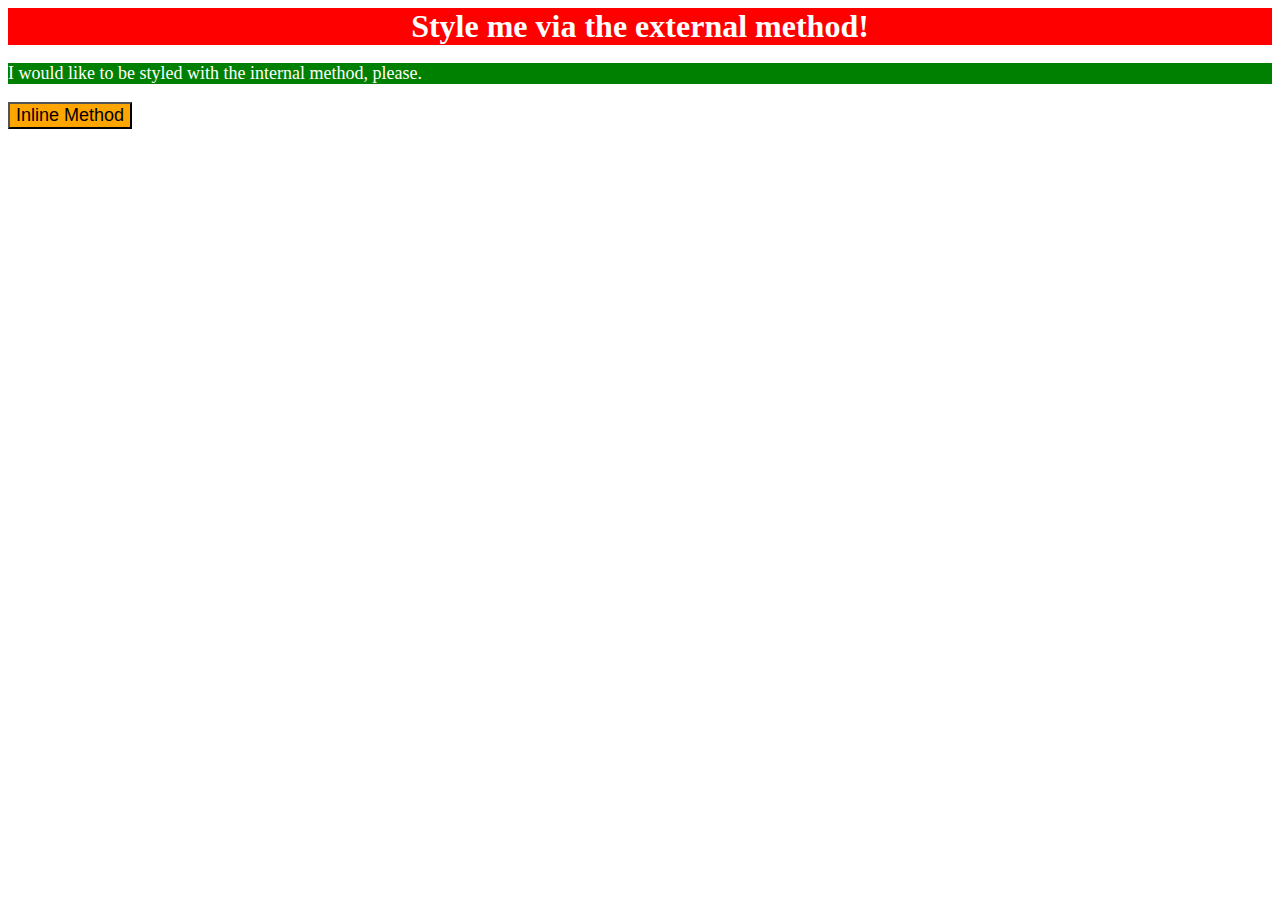
<file: index.html>
<!DOCTYPE html>
<html lang="en">
<head>
    <meta charset="UTF-8">
    <meta name="viewport" content="width=device-width, initial-scale=1.0">
    <title>Methods for adding CSS</title>
    <style>
        p{
            background-color: green;
            color: white;
            font-size: 18px;
        }

    </style>
    <link rel="stylesheet" href="./style.css">
</head>
<body>
    <div>Style me via the external method!</div>
    <p>I would like to be styled with the internal method, please.</p>
    <button style="background-color: orange; font-size: 18px";>Inline Method</button>
</body>
</html>
</file>
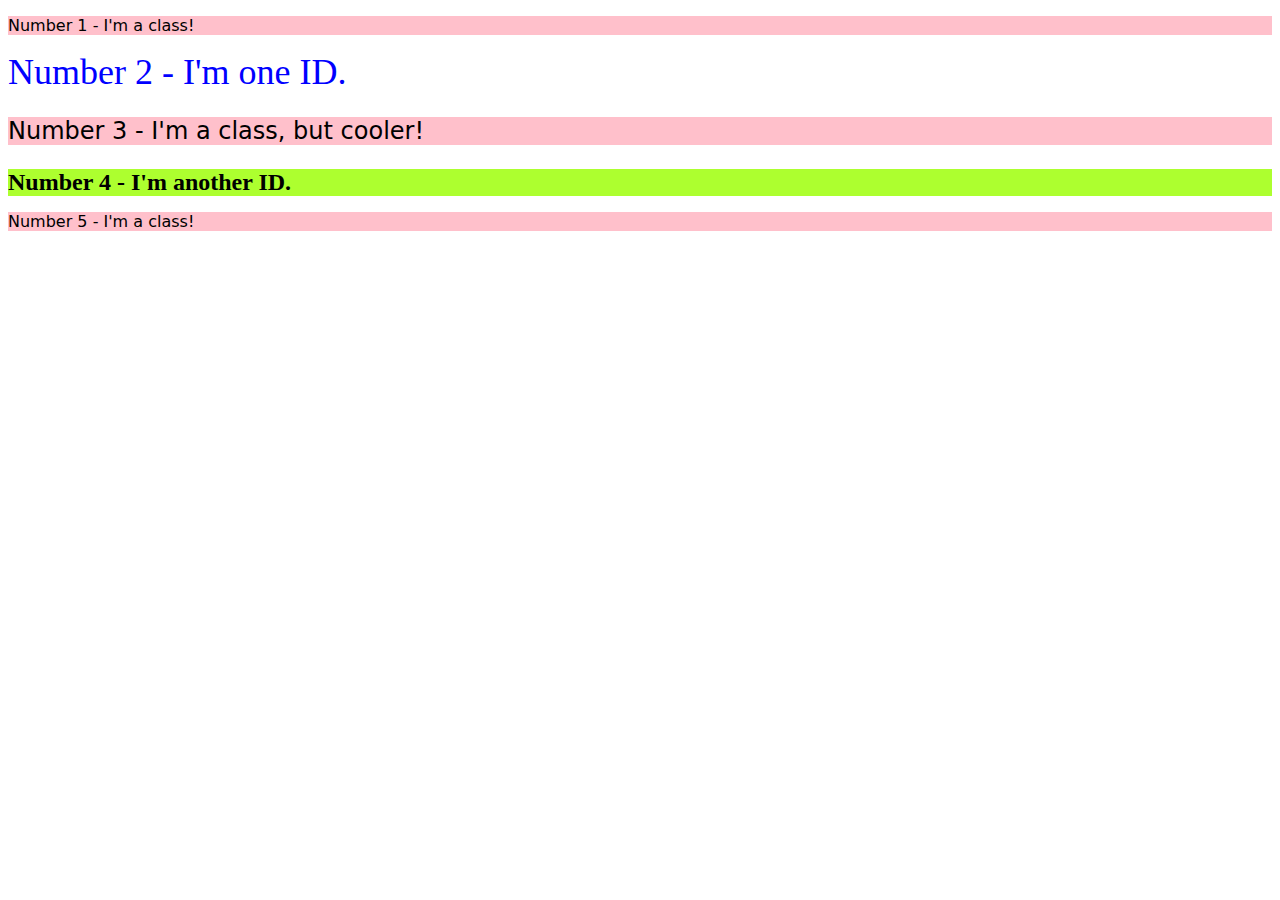
<file: ex2.html>
<!DOCTYPE html>
<html lang="en">
<head>
    <meta charset="UTF-8">
    <meta name="viewport" content="width=device-width, initial-scale=1.0">
    <title>Class and ID selectors</title>
    <link rel="stylesheet" href="./ex2.css">
</head>
<body>
    <p>Number 1 - I'm a class!</p>
    <div id="special">Number 2 - I'm one ID.</div>
    <p class="subsection">Number 3 - I'm a class, but cooler!</p>
    <div id="no4">Number 4 - I'm another ID.</div>
    <p>Number 5 - I'm a class!</p>
</body>
</html>
</file>
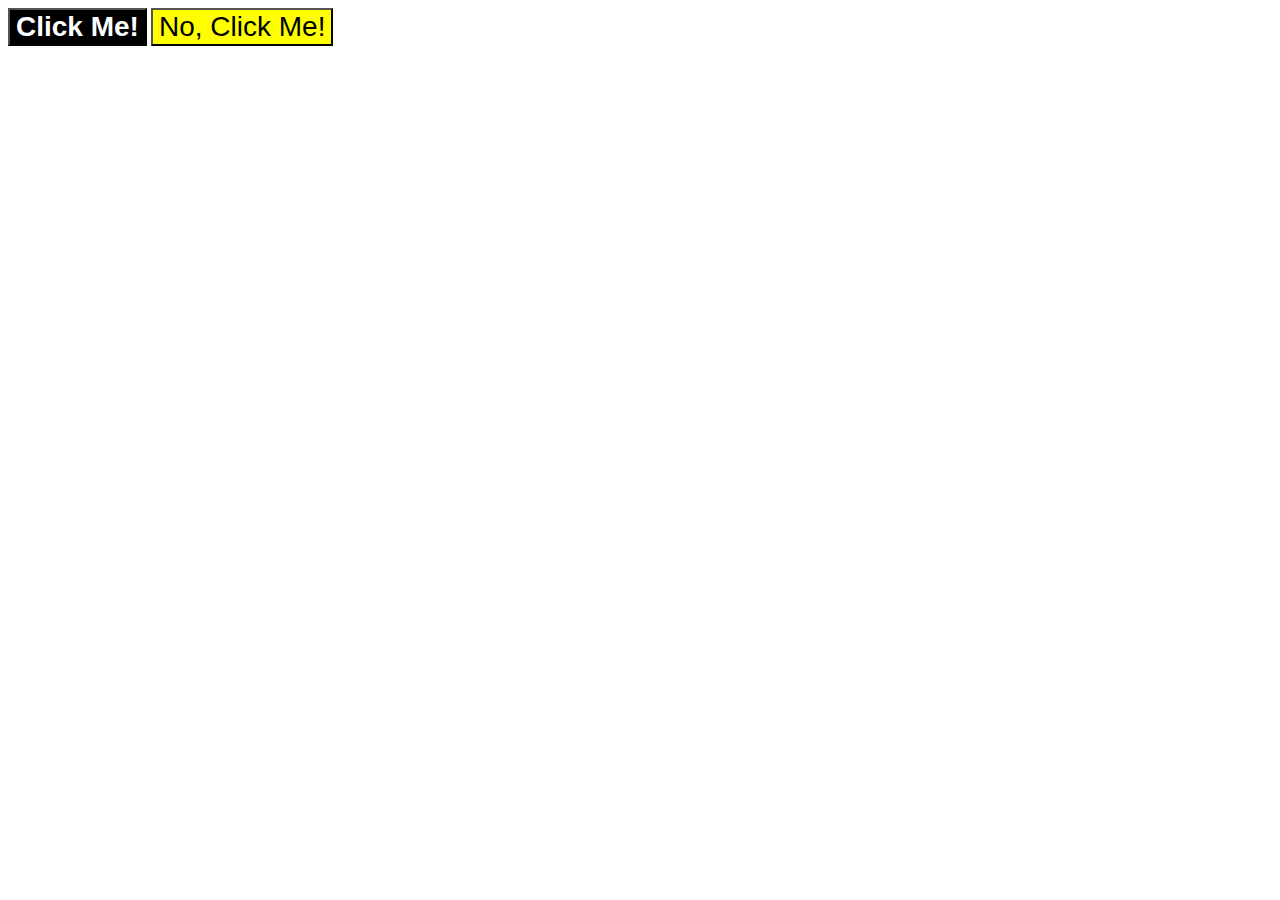
<file: ex3.html>
<!DOCTYPE html>
<html lang="en">
<head>
    <meta charset="UTF-8">
    <meta name="viewport" content="width=device-width, initial-scale=1.0">
    <title>Grouping Selectors</title>
    <link rel="stylesheet" href="./ex3.css">
</head>
<body>
    <button class="but1">Click Me!</button>
    <button class="but2">No, Click Me!</button>
</body>
</html>
</file>
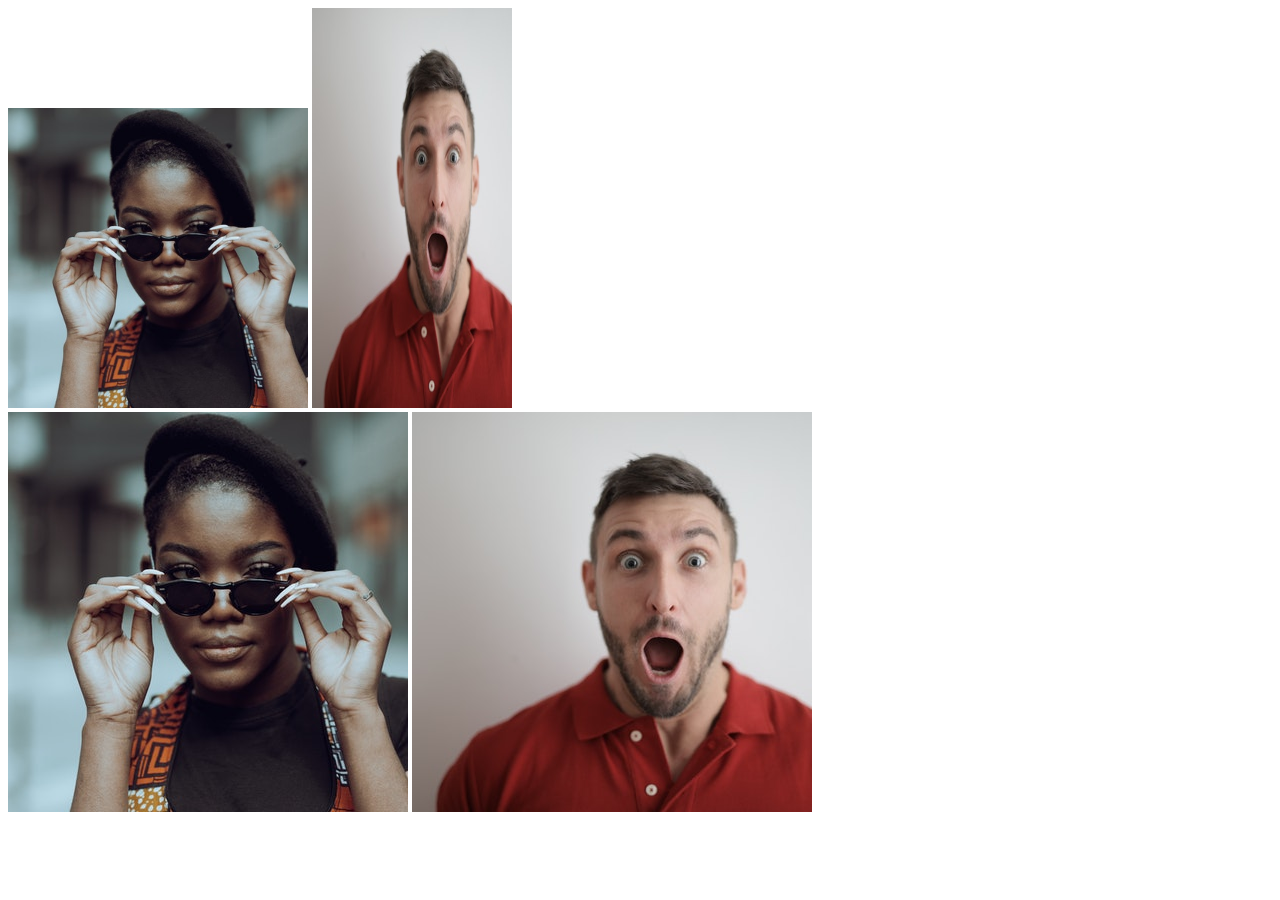
<file: ex4.html>
<!DOCTYPE html>
<html lang="en">
  <head>
    <meta charset="UTF-8">
    <meta http-equiv="X-UA-Compatible" content="IE=edge">
    <meta name="viewport" content="width=device-width, initial-scale=1.0">
    <title>Chaining Selectors</title>
    <link rel="stylesheet" href="./ex4.css">
  </head>
  <body>
    <!-- Check image source path. Review Foundations lesson - Links and Images -->
    <!-- Use the classes BELOW this line -->
    <div>
      <img class="avatar proportioned" src="./pexels-katho-mutodo-8434791.jpg" alt="Woman with glasses">
      <img class="avatar distorted" src="./pexels-andrea-piacquadio-3777931.jpg" alt="Man with surprised expression">
    </div>
    <!-- Use the classes ABOVE this line -->
    <div>
      <img class="original proportioned" src="./pexels-katho-mutodo-8434791.jpg" alt="Woman with glasses">
      <img class="original distorted" src="./pexels-andrea-piacquadio-3777931.jpg" alt="Man with surprised expression">
    </div>
  </body>
</html>
</file>
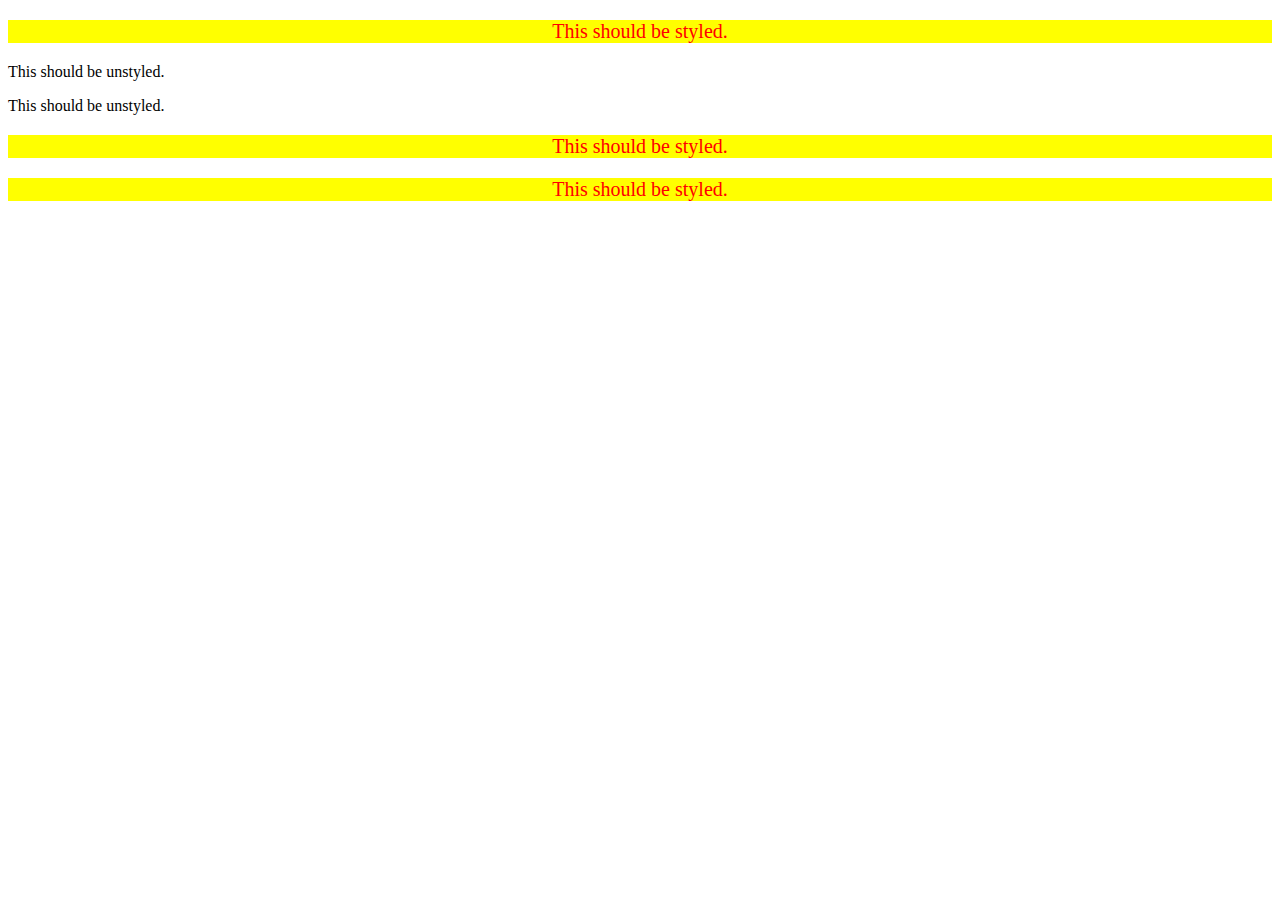
<file: ex5.html>
<!DOCTYPE html>
<html lang="en">
  <head>
    <meta charset="UTF-8">
    <meta http-equiv="X-UA-Compatible" content="IE=edge">
    <meta name="viewport" content="width=device-width, initial-scale=1.0">
    <title>Descendant Combinator</title>
    <link rel="stylesheet" href="./ex5.css">
  </head>
  <body>
    <div class="container">
      <p class="text">This should be styled.</p>
    </div>
    <p class="text">This should be unstyled.</p>
    <p class="text">This should be unstyled.</p>
    <div class="container">
      <p class="text">This should be styled.</p>
      <p class="text">This should be styled.</p>
    </div>
  </body>
</html>
</file>
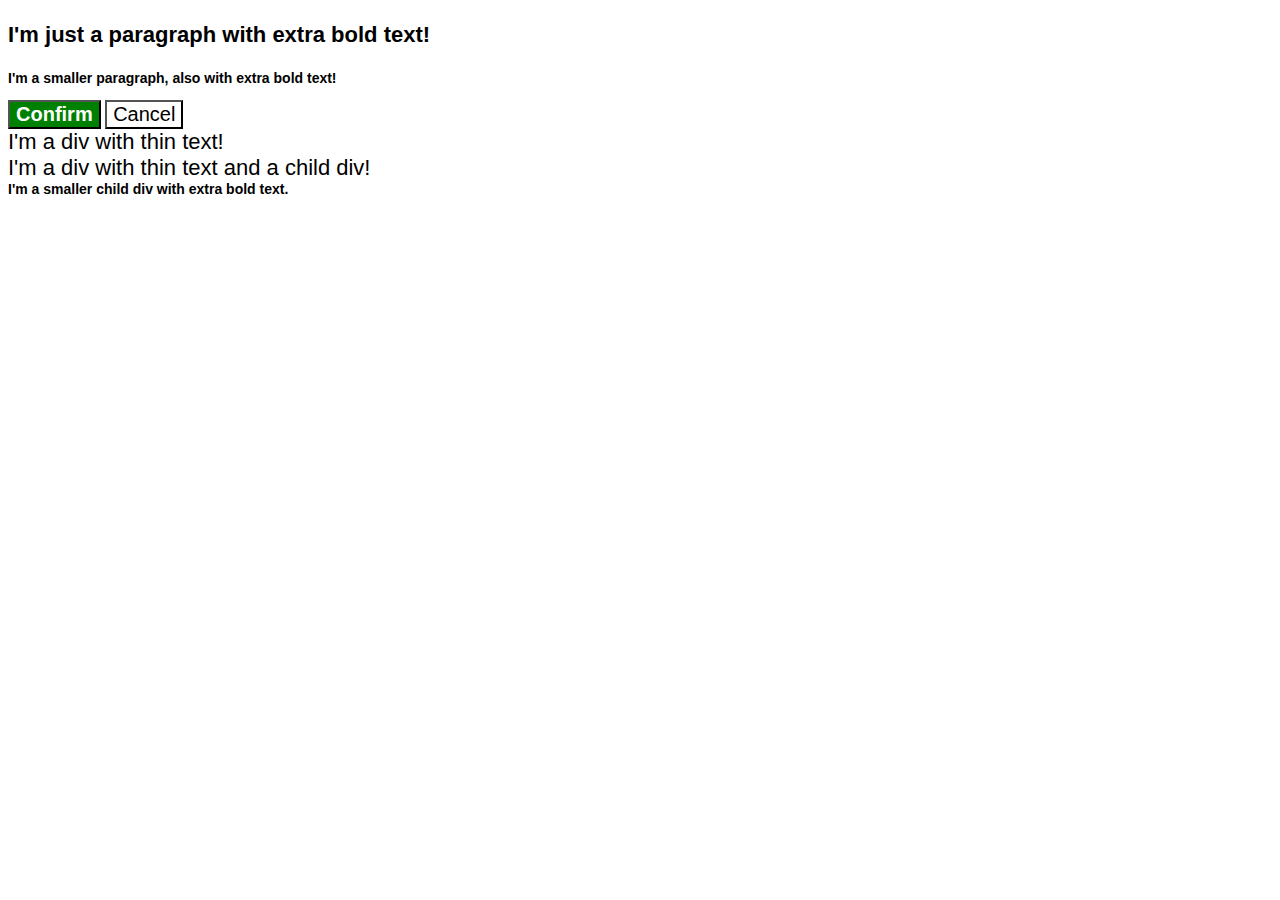
<file: ex6.html>
<!DOCTYPE html>
<html lang="en">
  <head>
    <meta charset="UTF-8">
    <meta http-equiv="X-UA-Compatible" content="IE=edge">
    <meta name="viewport" content="width=device-width, initial-scale=1.0">
    <title>Fix the Cascade</title>
    <link rel="stylesheet" href="./ex6.css">
  </head>
  <body>
    <p class="para">I'm just a paragraph with extra bold text!</p>
    <p class="para small-para">I'm a smaller paragraph, also with extra bold text!</p>

    <button id="confirm-button" class="button confirm">Confirm</button>
    <button id="cancel-button" class="button cancel">Cancel</button>

    <div class="text">I'm a div with thin text!</div>
    <div class="text">I'm a div with thin text and a child div!
      <div class="text child">I'm a smaller child div with extra bold text.</div>
    </div>
  </body>
</html>
</file>
<file: style.css>
div {
    background-color : red;
    color : white;
    font-size : 32px;
    text-align: center;
    font-weight: bold;
}
</file>
<file: ex2.css>
#special {
    color: blue;
    font-size: 36px;
}

#no4{
    background-color: greenyellow;
    font-size: 24px;
    font-weight: bold;
}

p{
    background-color: pink;
    font-family: Verdana, DejaVu Sans, sans-serif;
}

p.subsection{
    background-color: pink;
    font-family: Verdana, DejaVu Sans, sans-serif;
    font-size: 24px;
}
</file>
<file: ex3.css>
.but1,
.but2{
    font-size: 28px;
    font-family: Helvetica, 'Times New Roman', sans-serif;
}

.but1{
    background-color: black;
    color: white;
    font-weight: bold;
}

.but2{
    background-color: yellow;
}
</file>
<file: ex4.css>
.avatar.proportioned{
    height:auto;
    width:300px;
}

.avatar.distorted{
    height:400px;
    width:200px;
}
</file>
<file: ex5.css>
.container .text{
    background-color: yellow;
    color: red;
    font-size: 20px;
    text-align: center;
}
</file>
<file: ex6.css>
body {
    font-family: Arial, Helvetica, sans-serif;
  }
  
  .para,
  .small-para {
    color: hsl(0, 0%, 0%);
    font-weight: 800;
  }
  
  .para.small-para {
    font-size: 14px;
    font-weight: 800;
  }
  
  .para {
    font-size: 22px;
    font-weight: 800;
  }
  
  .button.confirm {
    background: green;
    color: white;
    font-weight: bold;
    font-size: 20px;
  } 
  
  .button.cancel{
    background-color: rgb(255, 255, 255);
    color: rgb(0, 0, 0);
    font-size: 20px;
  }
  
  .text .child {
    color: rgb(0, 0, 0);
    font-weight: 800;
    font-size: 14px;
  }
  
  div.text {
    color: rgb(0, 0, 0);
    font-size: 22px;
    font-weight: 100;
  }
</file>
